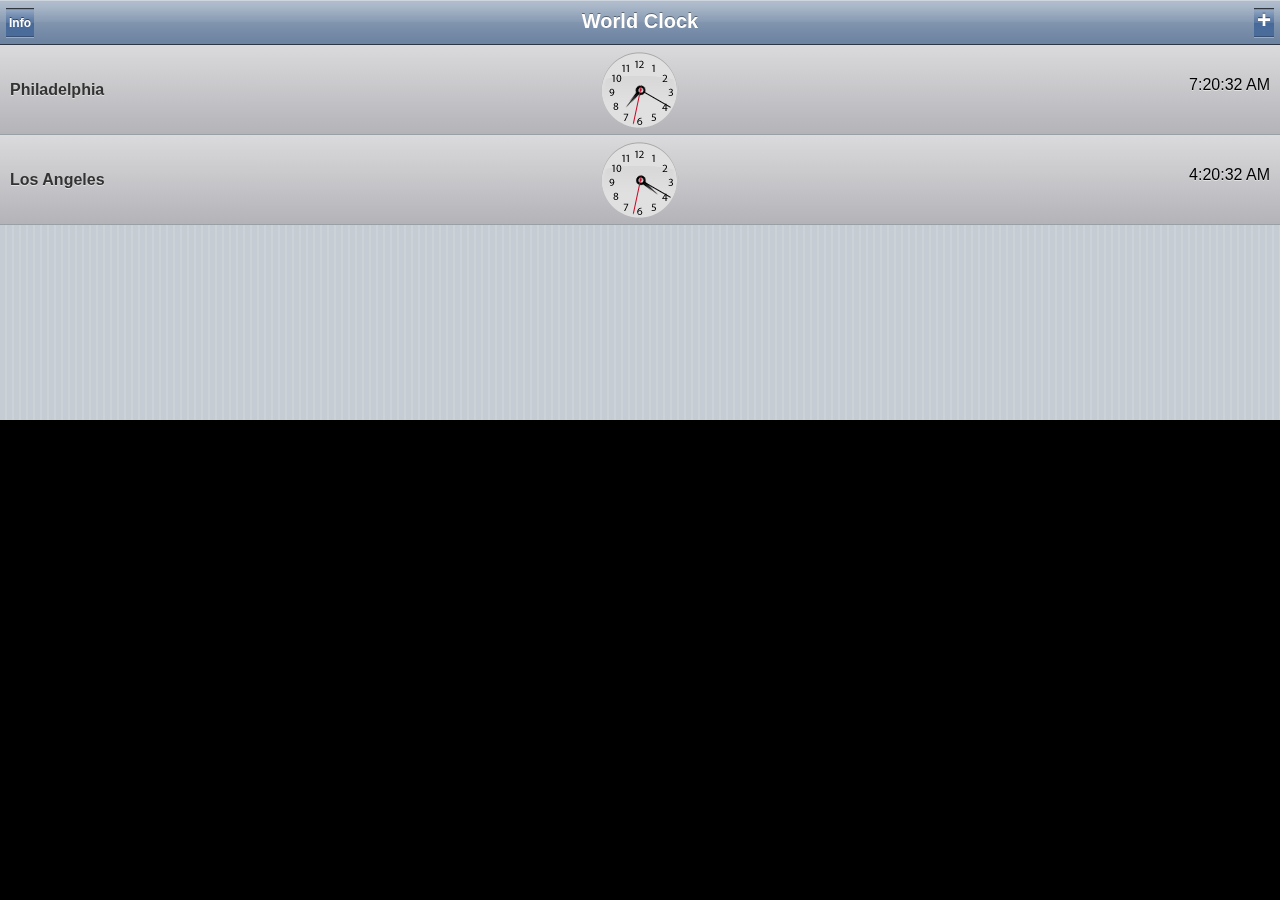
<file: jqtouch/demos/clock/index.html>
<!doctype html>
<html>
    <head>
        <meta charset="UTF-8" />
        <title>jQTouch &beta;</title>
        <style type="text/css" media="screen">@import "../../jqtouch/jqtouch.min.css";</style>
        <style type="text/css" media="screen">@import "../../themes/apple/theme.min.css";</style>
        <script src="../../jqtouch/jquery.1.3.2.min.js" type="text/javascript" charset="utf-8"></script>
        <script src="../../jqtouch/jqtouch.min.js" type="application/x-javascript" charset="utf-8"></script>
        <!-- 
            jQTouch Clock Demo
            All custom code is embedded below:
        -->
        <link rel="stylesheet" href="clock.css" type="text/css" media="screen" charset="utf-8" />
        <script type="text/javascript" charset="utf-8">
            $.jQTouch({
                icon: 'icon.png',
                startupScreen: 'img/startup.png'
            });
            $(function(){
                function addClock(label, tz){
                    var html = '';
                    html += '<div>'
                    html +=     '<div class="clock">'
                    html +=         '<div class="hour"></div>'
                    html +=         '<div class="min"></div>'
                    html +=         '<div class="sec"></div>'
                    html +=     '</div>'
                    html +=     '<div class="city">GMT</div>'
                    html +=     '<div class="time">Time</div>'
                    html += '</div>'
                    var insert = $(html);
                    $('#clocks').append(
                        insert.data('tz_offset', tz).find('.city').html(label).end()
                    );
                }
                function updateClocks(){
                    var localTime = new Date();
                    $('#clocks > div').each(function(){
                        var tz_offset = $(this).data('tz_offset') || 0;
                        var ms = localTime.getTime() 
                             + (localTime.getTimezoneOffset() * 60000)
                             + (tz_offset + 1) * 3600000;
                        var time = new Date(ms);
                        var hour = time.getHours();
                        var minute = time.getMinutes();
                        var second = time.getSeconds();
                        var $el = $(this);
                        var ampm = 'AM';
                        var nicehour = hour;
                        if (hour > 12 ) {
                            nicehour = hour - 12;
                            ampm = 'PM';
                        } else if ( hour == 0 ) {
                            nicehour = 12;
                        }
                        $('.hour', $el).css('-webkit-transform', 'rotate(' + ( hour * 30 + (minute/2) ) + 'deg)');
                        $('.min', $el).css('-webkit-transform', 'rotate(' + ( minute * 6 ) + 'deg)');
                        $('.sec', $el).css('-webkit-transform', 'rotate(' + ( second * 6 ) + 'deg)');
                        $('.time', this).html(nicehour + ':' + minute + ':' + second + ' ' + ampm);
                    });
                }
                $('#time').submit(function(){
                    addClock($('#label').val(), Number($('#timezone').val()));
                    $('input').blur();
                    $('#add .cancel').click();
                    this.reset();
                    return false;
                });
                addClock('Philadelphia', -5.0);
                addClock('Los Angeles', -8.0);
                updateClocks();
                setInterval(updateClocks, 1000);
            });
        </script>
    </head>
    <body>
        <div id="home">
            <div class="toolbar">
                <h1>World Clock</h1>
                <a href="#info" class="button leftButton flip">Info</a>
                <a href="#add" class="button add slideup">+</a>
            </div>
            <div id="clocks">
            </div>
        </div>
        <div class="form" id="add">
            <div class="toolbar">
                <h1>New Time Zone</h1>
                <a href="#add" class="cancel">Cancel</a>
            </div>
            <form id="time">
                <ul class="rounded">
                    <li><input type="text" id="label" name="Label" placeholder="Label"></li>
                    <li><select name="timezone" id="timezone">
                          <option value="-12.0">(GMT -12:00) Eniwetok</option>
                          <option value="-11.0">(GMT -11:00) Samoa</option>
                          <option value="-10.0">(GMT -10:00) Hawaii</option>
                          <option value="-9.0">(GMT -9:00) Alaska</option>
                          <option value="-8.0">(GMT -8:00) Pacific Time</option>
                          <option value="-7.0">(GMT -7:00) Mountain Time</option>
                          <option value="-6.0">(GMT -6:00) Central Time</option>
                          <option value="-5.0">(GMT -5:00) Eastern Time</option>
                          <option value="-4.0">(GMT -4:00) Atlantic Time</option>
                          <option value="-3.5">(GMT -3:30) Newfoundland</option>
                          <option value="-3.0">(GMT -3:00) Brazil</option>
                          <option value="-2.0">(GMT -2:00) Mid-Atlantic</option>
                          <option value="-1.0">(GMT -1:00 hour) Azores</option>
                          <option value="0.0" selected>(GMT) Western Europe Time</option>
                          <option value="1.0">(GMT +1:00 hour) Paris</option>
                          <option value="2.0">(GMT +2:00) Kaliningrad</option>
                          <option value="3.0">(GMT +3:00) Baghdad</option>
                          <option value="3.5">(GMT +3:30) Tehran</option>
                          <option value="4.0">(GMT +4:00) Abu Dhabi</option>
                          <option value="4.5">(GMT +4:30) Kabul</option>
                          <option value="5.0">(GMT +5:00) Ekaterinburg</option>
                          <option value="5.5">(GMT +5:30) New Delhi</option>
                          <option value="5.75">(GMT +5:45) Kathmandu</option>
                          <option value="6.0">(GMT +6:00) Colombo</option>
                          <option value="7.0">(GMT +7:00) Bangkok</option>
                          <option value="8.0">(GMT +8:00) Hong Kong</option>
                          <option value="9.0">(GMT +9:00) Tokyo</option>
                          <option value="9.5">(GMT +9:30) Adelaide</option>
                          <option value="10.0">(GMT +10:00) Eastern Australia</option>
                          <option value="11.0">(GMT +11:00) Solomon Islands</option>
                          <option value="12.0">(GMT +12:00) Fiji</option>
                    </select></li>
                </ul>
                <a href="#" style="margin: 10px;" class="whiteButton submit">Add Clock</a>
            </form>
        </div>
        <div id="info">
            <div class="toolbar">
                <h1>About</h1>
                <a href="#add" class="cancel">Cancel</a>
            </div>
            <div class="info">
                This is a demo for jQTouch. and we can put more things here. 
            </div>
        </div>
    </body>
</html>
</file>
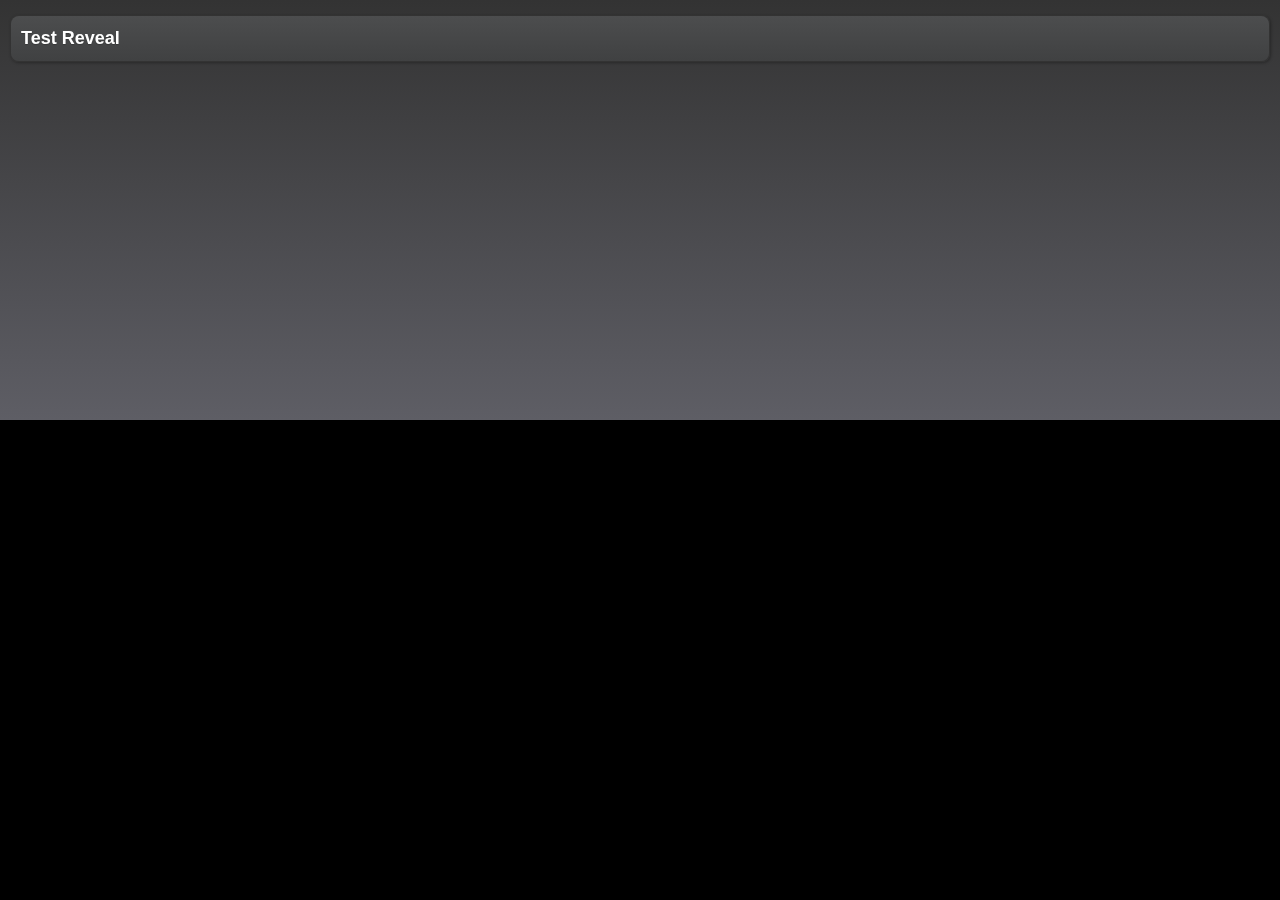
<file: jqtouch/demos/customanimation/index.html>
<!doctype html>
<html>
    <head>
        <meta charset="UTF-8" />
        <title>jQTouch &beta;</title>
        <style type="text/css" media="screen">@import "../../jqtouch/jqtouch.min.css";</style>
        <style type="text/css" media="screen">@import "../../themes/jqt/theme.min.css";</style>
        <script src="../../jqtouch/jquery.1.3.2.min.js" type="text/javascript" charset="utf-8"></script>
        <script src="../../jqtouch/jqtouch.min.js" type="application/x-javascript" charset="utf-8"></script>

        <script type="text/javascript" charset="utf-8">
            var jQT = new $.jQTouch({
                icon: 'jqtouch.png',
                addGlossToIcon: false,
                startupScreen: 'jqt_startup.png',
                statusBar: 'black',
                preloadImages: [
                    '../../themes/jqt/img/back_button.png',
                    '../../themes/jqt/img/back_button_clicked.png',
                    '../../themes/jqt/img/button_clicked.png',
                    '../../themes/jqt/img/grayButton.png',
                    '../../themes/jqt/img/whiteButton.png',
                    '../../themes/jqt/img/loading.gif'
                    ]
            });

            $(function(){
                jQT.addAnimation({
                    name: 'reveal',
                    selector: '.revealme'
                });
            });
        </script>
        <style type="text/css" media="screen">
            .reveal.in {
            	-webkit-animation-name: dontmove;
            	z-index: 0;
            }

            .reveal.out {
            	-webkit-animation-name: revealout;
            	z-index: 10;
            }

            .reveal.out.reverse {
            	z-index: 0;
            	-webkit-animation-name: dontmove;
            }

            .reveal.in.reverse {
            	z-index: 10;
            	-webkit-animation-name: revealin;
            }


            @-webkit-keyframes revealin {
                from { -webkit-transform: translateX(100%); }
                to { -webkit-transform: translateX(0); }
            }

            @-webkit-keyframes revealout {
                from { -webkit-transform: translateX(0); }
                to { -webkit-transform: translateX(100%); }
            }
        </style>
    </head>
    <body>
        <div id="test">
            <ul class="rounded">
                <li><a class="revealme" href="#page2">Test Reveal</a></li>
            </ul>
        </div>
        <div id="page2">
            <div style="font-size: 1.5em; text-align: center; margin: 160px 0 160px; font-family: Marker felt;">
                Pretty smooth, eh?            
            </div>
            <a style="margin:0 10px;color:rgba(0,0,0,.9)" href="#" class="whiteButton goback">Go back</a>
        </div>
    </body>
</html>
</file>
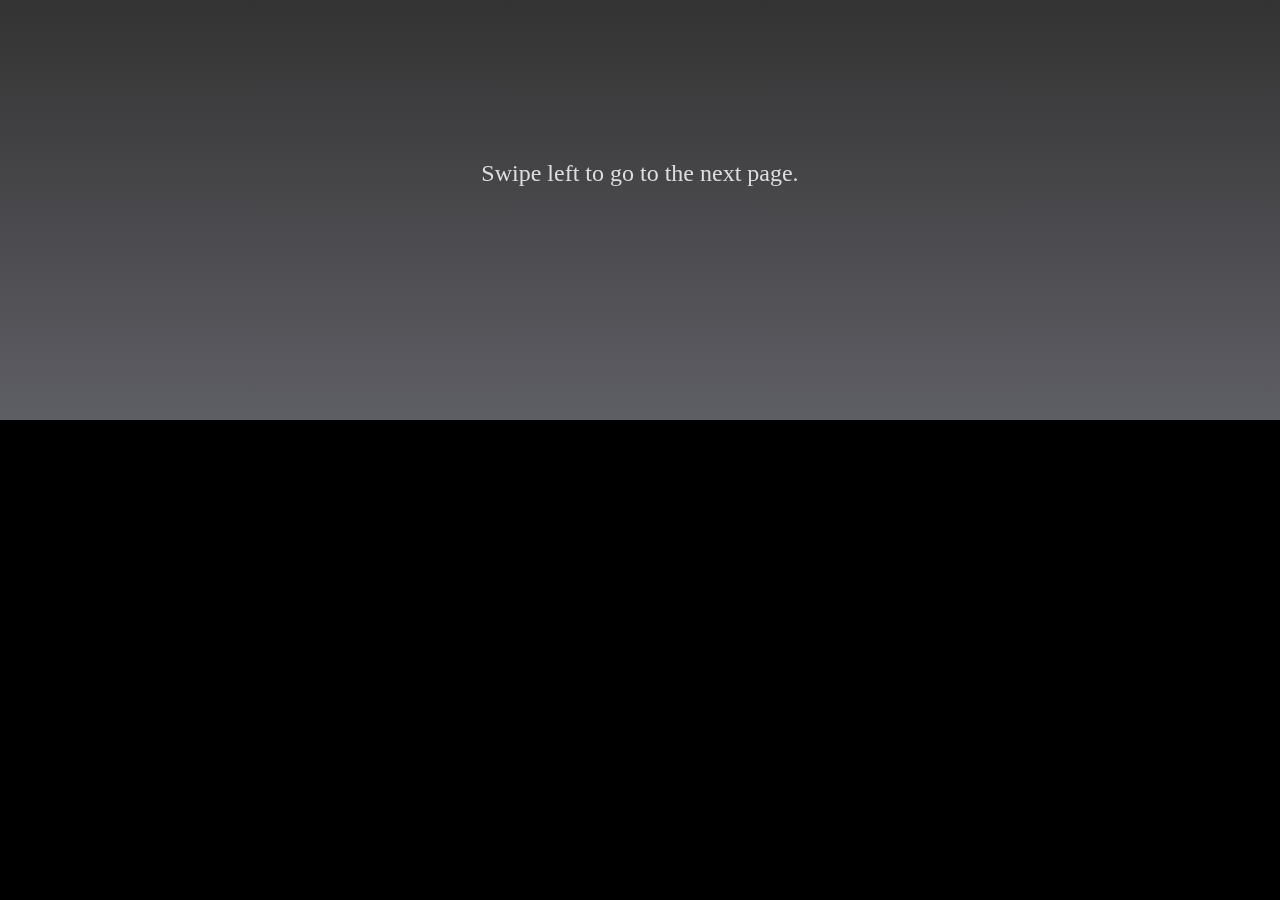
<file: jqtouch/demos/customanimation2/index.html>
<!doctype html>
<html>
    <head>
        <meta charset="UTF-8" />
        <title>jQTouch &beta;</title>
        <style type="text/css" media="screen">@import "../../jqtouch/jqtouch.min.css";</style>
        <style type="text/css" media="screen">@import "../../themes/jqt/theme.min.css";</style>
        <script src="../../jqtouch/jquery.1.3.2.min.js" type="text/javascript" charset="utf-8"></script>
        <script src="../../jqtouch/jqtouch.min.js" type="application/x-javascript" charset="utf-8"></script>

        <script type="text/javascript" charset="utf-8">
            var jQT = new $.jQTouch({
                icon: 'jqtouch.png',
                addGlossToIcon: false,
                startupScreen: 'jqt_startup.png',
                statusBar: 'black',
                preloadImages: [
                    '../../themes/jqt/img/back_button.png',
                    '../../themes/jqt/img/back_button_clicked.png',
                    '../../themes/jqt/img/button_clicked.png',
                    '../../themes/jqt/img/grayButton.png',
                    '../../themes/jqt/img/whiteButton.png',
                    '../../themes/jqt/img/loading.gif'
                    ]
            });

            $(function(){
                // This prevents scrolling
                $('body').bind('touchmove',function(){
                    event.preventDefault();
                });
                jQT.addAnimation({
                    name: 'pageflip',
                    selector: '.pageflip'
                });
                $('#page1').swipe(function(e, info){
                    if (info.direction === 'left') {
                        jQT.goTo($('#page2'), 'pageflip');
                    }
                });
                $('#page2').swipe(function(e, info){
                    if (info.direction === 'right') {
                        jQT.goBack('#page1');
                    }
                })
            });
        </script>
        <style type="text/css" media="screen">
            body {
                -webkit-transform-origin: 0 50%;
                -webkit-perspective: 800;
            }
            .pageflip {
                -webkit-transform-origin: 0 50%;
                -webkit-animation-duration: .5s;
            }
            .pageflip.in {
            	-webkit-animation-name: dontmove;
            	z-index: 0;
            }
            .pageflip.out {
            	-webkit-animation-name: pageflipout; /* Chill out, page */
            	z-index: 10;
            }
            .pageflip.out.reverse {
            	z-index: 0;
            	-webkit-animation-name: dontmove;
            }
            .pageflip.in.reverse {
            	z-index: 10;
            	-webkit-animation-name: pageflipin;
            }
            @-webkit-keyframes pageflipin {
                from { -webkit-transform: rotateY(-90deg); }
                to { -webkit-transform: rotateY(0); }
            }
            @-webkit-keyframes pageflipout {
                from { -webkit-transform: rotateY(0); }
                to { -webkit-transform: rotateY(-90deg); }
            }
            
            
            /* Just for looks */
            body > div > div {
                font-size: 1.5em; text-align: center; margin: 160px 0 0; font-family: Marker felt;
            }
        </style>
    </head>
    <body>
        <div id="page1" class="touch">
            <div>
                Swipe left to go to the next page.
            </div>
        </div>
        <div id="page2" class="touch">
            <div>
                Swipe right to go back.                
            </div>
        </div>
    </body>
</html>
</file>
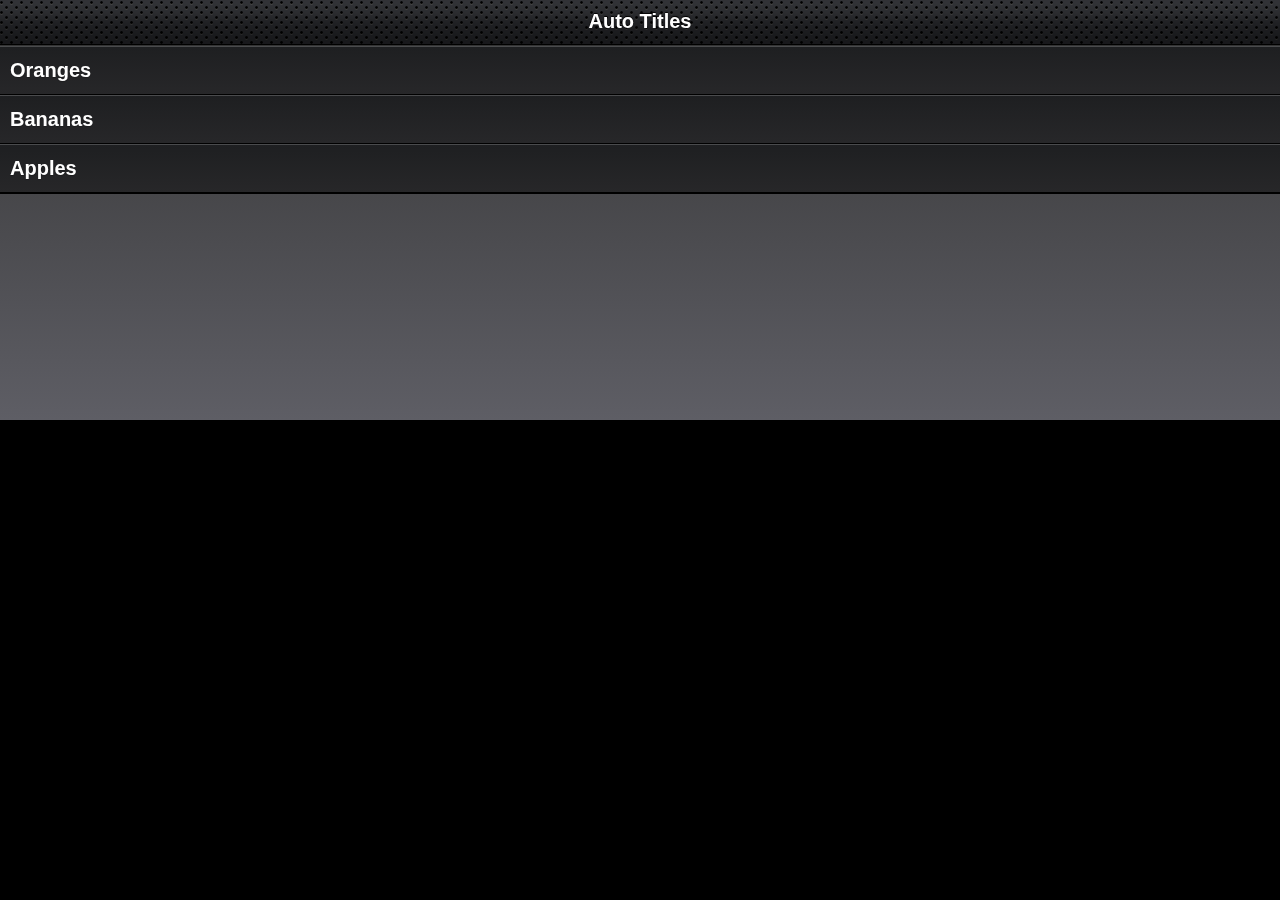
<file: jqtouch/demos/ext_autotitles/index.html>
<!doctype html>
<html>
    <head>
        <meta charset="UTF-8" />
        <title>jQT.Floaty</title>
        <style type="text/css" media="screen">@import "../../jqtouch/jqtouch.min.css";</style>
        <style type="text/css" media="screen">@import "../../themes/jqt/theme.min.css";</style>
        <script src="../../jqtouch/jquery.1.3.2.min.js" type="text/javascript" charset="utf-8"></script>
        <script src="../../jqtouch/jqtouch.min.js" type="application/x-javascript" charset="utf-8"></script>
        <script src="../../extensions/jqt.autotitles.js" type="application/x-javascript" charset="utf-8"></script>

        <script type="text/javascript" charset="utf-8">
            var jQT = new $.jQTouch({
                icon: 'jqtouch.png',
                addGlossToIcon: false,
                startupScreen: 'jqt_startup.png',
                statusBar: 'black'
            });
        </script>
    </head>
    <body>
        <div id="page1">
            <div class="toolbar">
                <h1>Auto Titles</h1>
            </div>
            <ul class="edgetoedge">
                <li><a href="#page2">Oranges</a></li>
                <li><a href="#page2">Bananas</a></li>
                <li><a href="#page2">Apples</a></li>
            </ul>
        </div>
        <div id="page2">
            <div class="toolbar">
                <a href="#" class="back">back</a>
                <h1>[Fruit Name]</h1>
            </div>
            <div class="info">
                The title for this page was automatically set from it&#8217;s referring link, no extra scripts required. Just include the extension and this happens.
            </div>
        </div>
    </body>
</html>
</file>
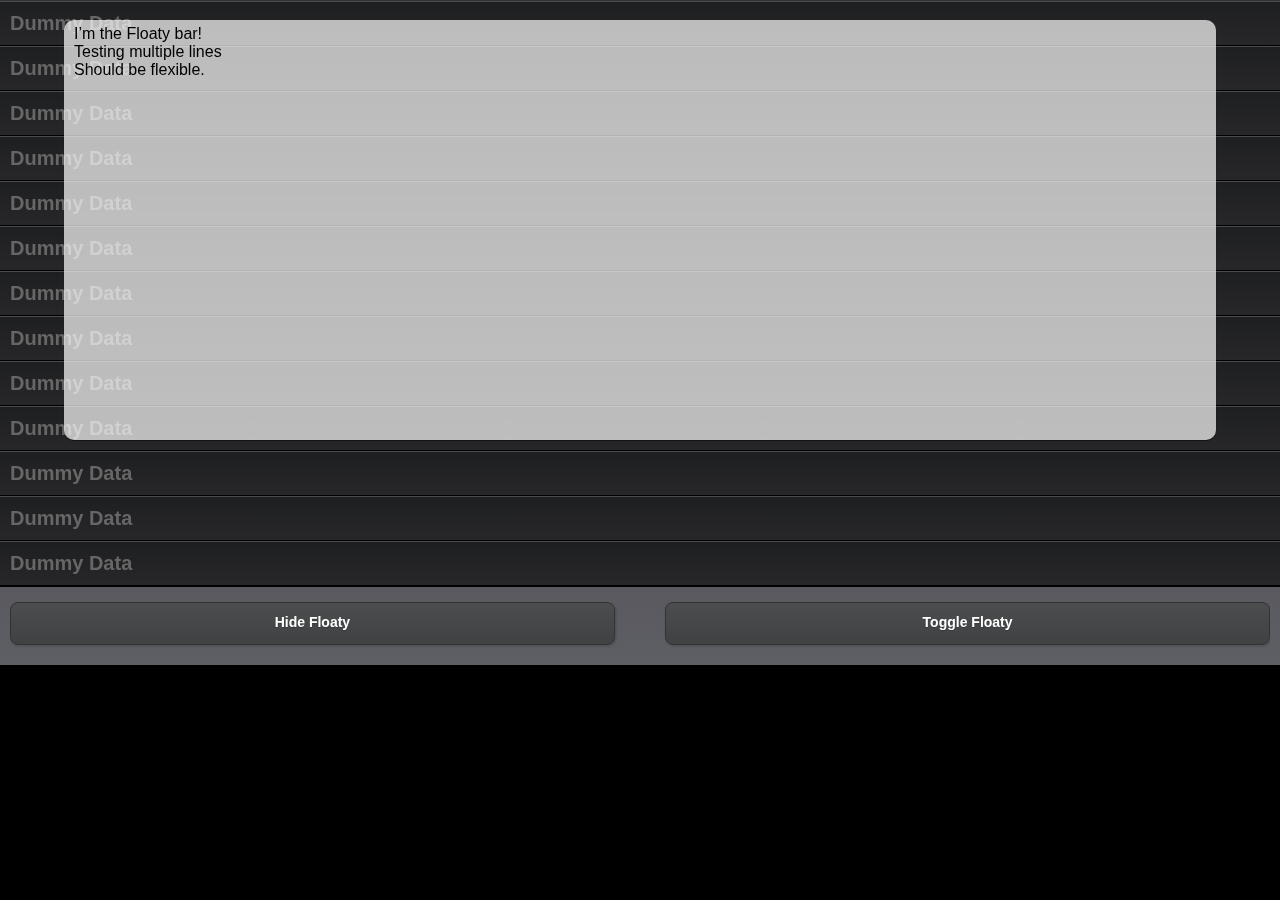
<file: jqtouch/demos/ext_floaty/index.html>
<!doctype html>
<html>
    <head>
        <meta charset="UTF-8" />
        <title>jQT.Floaty</title>
        <style type="text/css" media="screen">@import "../../jqtouch/jqtouch.min.css";</style>
        <style type="text/css" media="screen">@import "../../themes/jqt/theme.min.css";</style>
        <script src="../../jqtouch/jquery.1.3.2.min.js" type="text/javascript" charset="utf-8"></script>
        <script src="../../jqtouch/jqtouch.min.js" type="application/x-javascript" charset="utf-8"></script>
        <script src="../../extensions/jqt.floaty.js" type="application/x-javascript" charset="utf-8"></script>

        <script type="text/javascript" charset="utf-8">
            var jQT = new $.jQTouch({
                icon: 'jqtouch.png',
                addGlossToIcon: false,
                startupScreen: 'jqt_startup.png',
                statusBar: 'black',
                slideSelector: '.slide'
            });

            $(function(){
                
                $('#togglefloaty').click(function(){
                    $('.floaty').toggleFloaty();
                    $(this).removeClass('active');
                    return false;
                });

                $('#hidefloaty').click(function(){
                    $('.floaty').hideFloaty();
                    $(this).removeClass('active');
                    return false;
                });
                
                $('.floaty').makeFloaty({
                    spacing: 20,
                    time: '1s'
                });

            });
        </script>
        <style type="text/css" media="screen">
            .floaty {
                -webkit-border-radius: 10px;
                -webkit-box-shadow: rgba(0,0,0, .5) 0px 1px 1px;
                width: 90%;
                margin: 0 5%;
                padding: 5px 10px;
                background: rgba(255,255,255,.7);
                color: #000;
            }
        </style>
    </head>
    <body>
        <div id="test">
            <ul class="edgetoedge">
                <li>Dummy Data</li>
                <li>Dummy Data</li>
                <li>Dummy Data</li>
                <li>Dummy Data</li>
                <li>Dummy Data</li>
                <li>Dummy Data</li>
                <li>Dummy Data</li>
                <li>Dummy Data</li>
                <li>Dummy Data</li>
                <li>Dummy Data</li>
                <li>Dummy Data</li>
                <li>Dummy Data</li>
                <li>Dummy Data</li>
            </ul>
            <ul class="individual">
                <li><a href="#" id="hidefloaty">Hide Floaty</a></li>
                <li><a href="#" id="togglefloaty">Toggle Floaty</a></li>
            </ul>
        </div>
        <div id="page2">
            <div style="font-size: 1.5em; text-align: center; margin: 160px 0 160px; font-family: Marker felt;">
                Pretty smooth, eh?            
            </div>
            <a style="margin:0 10px;color:rgba(0,0,0,.9)" href="#" class="whiteButton goback">Go back</a>
        </div>
        <div class="floaty">
            I&#8217;m the Floaty bar!<br />
            Testing multiple lines<br />
            Should be flexible.
        </div>
    </body>
</html>
</file>
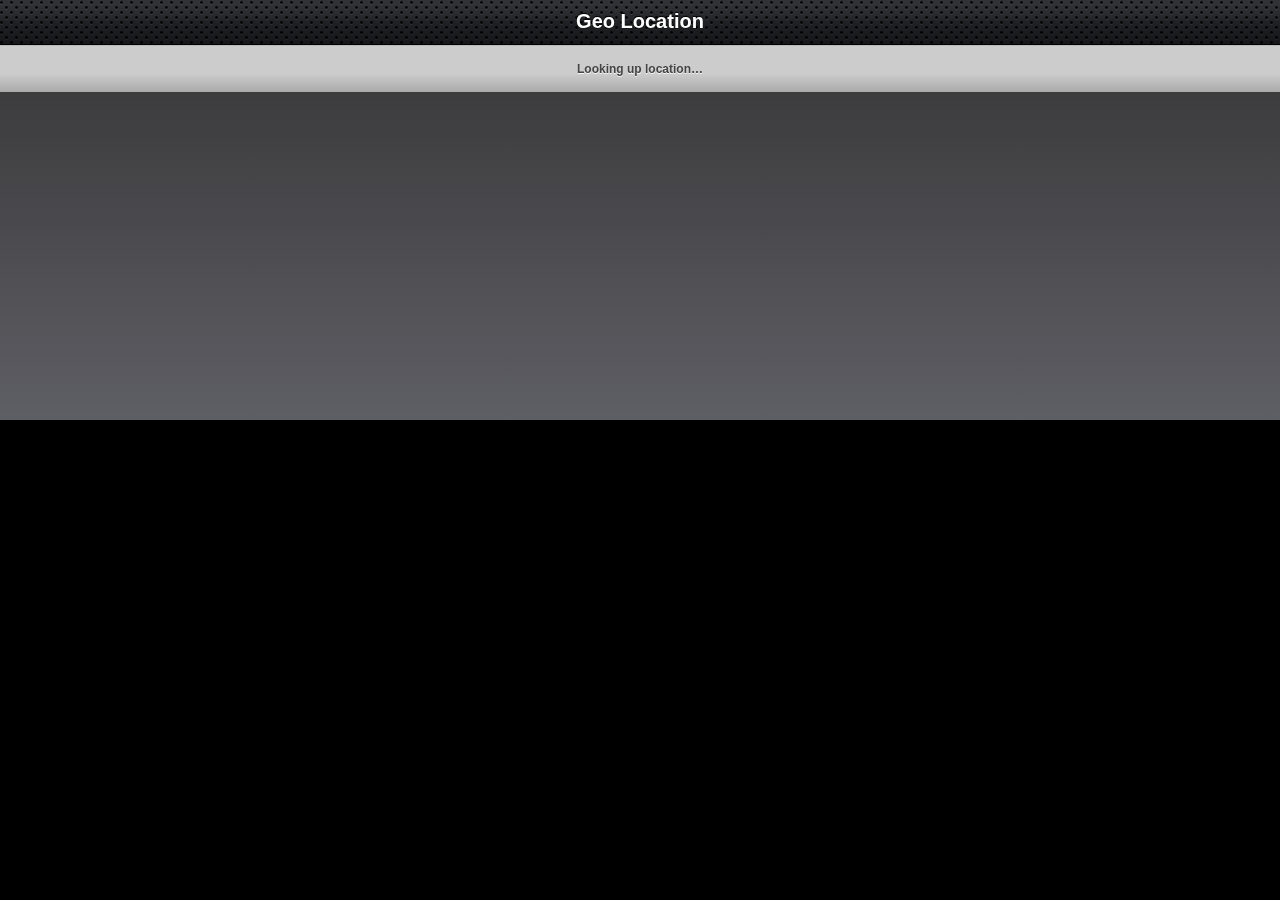
<file: jqtouch/demos/ext_location/index.html>
<!doctype html>
<html>
    <head>
        <meta charset="UTF-8" />
        <title>jQT.Location</title>
        <style type="text/css" media="screen">@import "../../jqtouch/jqtouch.min.css";</style>
        <style type="text/css" media="screen">@import "../../themes/jqt/theme.min.css";</style>
        <script src="../../jqtouch/jquery.1.3.2.min.js" type="text/javascript" charset="utf-8"></script>
        <script src="../../jqtouch/jqtouch.min.js" type="application/x-javascript" charset="utf-8"></script>
        <script src="../../extensions/jqt.location.js" type="application/x-javascript" charset="utf-8"></script>


        <script type="text/javascript" charset="utf-8">
            var jQT = new $.jQTouch({
                icon: 'jqtouch.png',
                addGlossToIcon: false,
                startupScreen: 'jqt_startup.png',
                statusBar: 'black'
            });

            $(function(){
                function setDisplay(text) {
                    $('.info').empty().append(text)
                }
                
                // We pass "updateLocation" a callback function,
                // to run once we have the coordinates.
                // We also set it to a variable, so we can know
                // right away if it's working or not
                var lookup = jQT.updateLocation(function(coords){
                    if (coords) {
                        setDisplay('Latitude: ' + coords.latitude + '<br />Longitude: ' + coords.longitude);
                    } else {
                        setDisplay('Device not capable of geo-location.');
                    }
                });

                if (lookup) {
                    setDisplay('Looking up location&hellip;');
                }
            });
        </script>

    </head>
    <body>
        <div>
            <div class="toolbar">
                <h1>Geo Location</h1>
            </div>
            <div class="info"></div>
        </div>
    </body>
</html>
</file>
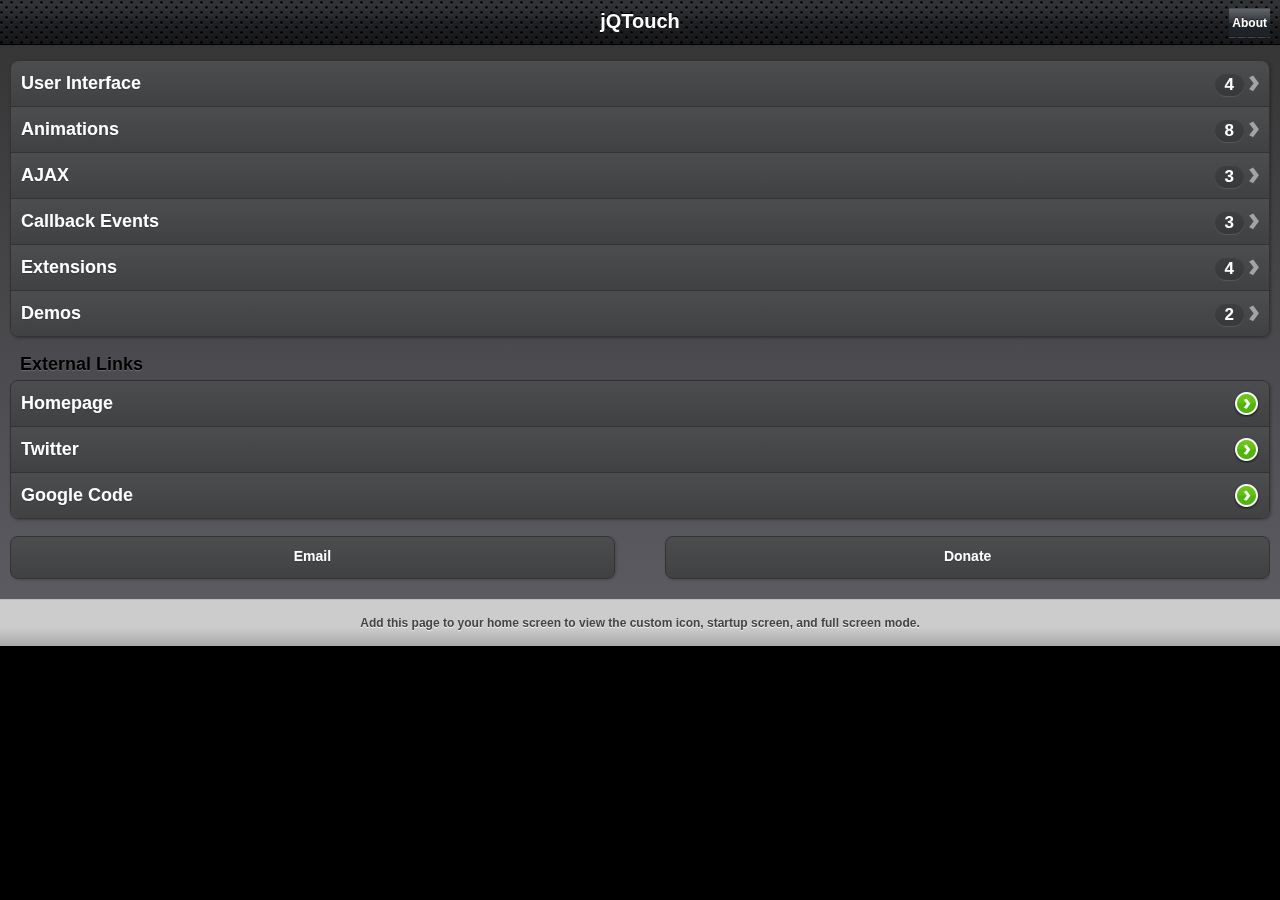
<file: jqtouch/demos/main/index.html>
<!doctype html>
<html>
    <head>
        <meta charset="UTF-8" />
        <title>jQTouch &beta;</title>
        <style type="text/css" media="screen">@import "../../jqtouch/jqtouch.min.css";</style>
        <style type="text/css" media="screen">@import "../../themes/jqt/theme.min.css";</style>
        <script src="../../jqtouch/jquery.1.3.2.min.js" type="text/javascript" charset="utf-8"></script>
        <script src="../../jqtouch/jqtouch.min.js" type="application/x-javascript" charset="utf-8"></script>
        <script type="text/javascript" charset="utf-8">
            var jQT = new $.jQTouch({
                icon: 'jqtouch.png',
                addGlossToIcon: false,
                startupScreen: 'jqt_startup.png',
                statusBar: 'black',
                preloadImages: [
                    '../../themes/jqt/img/back_button.png',
                    '../../themes/jqt/img/back_button_clicked.png',
                    '../../themes/jqt/img/button_clicked.png',
                    '../../themes/jqt/img/grayButton.png',
                    '../../themes/jqt/img/whiteButton.png',
                    '../../themes/jqt/img/loading.gif'
                    ]
            });
            // Some sample Javascript functions:
            $(function(){
                // Show a swipe event on swipe test
                $('#swipeme').swipe(function(evt, data) {                
                    $(this).html('You swiped <strong>' + data.direction + '</strong>!');
                });
                $('a[target="_blank"]').click(function() {
                    if (confirm('This link opens in a new window.')) {
                        return true;
                    } else {
                        $(this).removeClass('active');
                        return false;
                    }
                });
                // Page animation callback events
                $('#pageevents').
                    bind('pageAnimationStart', function(e, info){ 
                        $(this).find('.info').append('Started animating ' + info.direction + '&hellip; ');
                    }).
                    bind('pageAnimationEnd', function(e, info){
                        $(this).find('.info').append(' finished animating ' + info.direction + '.<br /><br />');
                    });
                // Page animations end with AJAX callback event, example 1 (load remote HTML only first time)
                $('#callback').bind('pageAnimationEnd', function(e, info){
                    if (!$(this).data('loaded')) {                      // Make sure the data hasn't already been loaded (we'll set 'loaded' to true a couple lines further down)
                        $(this).append($('<div>Loading</div>').         // Append a placeholder in case the remote HTML takes its sweet time making it back
                            load('ajax.html .info', function() {        // Overwrite the "Loading" placeholder text with the remote HTML
                                $(this).parent().data('loaded', true);  // Set the 'loaded' var to true so we know not to re-load the HTML next time the #callback div animation ends
                            }));
                    }
                });
                // Orientation callback event
                $('body').bind('turn', function(e, data){
                    $('#orient').html('Orientation: ' + data.orientation);
                });
            });
        </script>
        <style type="text/css" media="screen">
            body.fullscreen #home .info {
                display: none;
            }
            #about {
                padding: 100px 10px 40px;
                text-shadow: rgba(255, 255, 255, 0.3) 0px -1px 0;
                font-size: 13px;
                text-align: center;
                background: #161618;
            }
            #about p {
                margin-bottom: 8px;
            }
            #about a {
                color: #fff;
                font-weight: bold;
                text-decoration: none;
            }
        </style>
    </head>
    <body>
        <div id="about" class="selectable">
                <p><img src="jqtouch.png" /></p>
                <p><strong>jQTouch</strong><br />Version 1.0 beta<br />
                    <a href="http://www.davidkaneda.com">By David Kaneda</a></p>
                <p><em>Create powerful mobile apps with<br /> just HTML, CSS, and jQuery.</em></p>
                <p>
                    <a href="http://twitter.com/jqtouch" target="_blank">@jQTouch on Twitter</a>
                </p>
                <p><br /><br /><a href="#" class="grayButton goback">Close</a></p>
        </div>
        <div id="ajax">
            <div class="toolbar">
                <h1>AJAX</h1>
                <a class="back" href="#home">Home</a>
            </div>
            <ul class="rounded">
                <li class="arrow"><a href="#ajax_post">POST Form Example</a></li>
                <li class="arrow"><a href="/node/9">GET Example</a></li>
                <li class="arrow"><a href="#callback">With Callback</a></li>
            </ul>
        </div>
        <div id="animations">
            <div class="toolbar">
                <h1>Animations</h1>
                <a class="back" href="#">Home</a>
            </div>
            <ul class="rounded">
                <li><a href="#animdemo">Slide</a></li>
                <li><a class="slideup" href="#animdemo">Slide Up</a></li>
                <li><a class="dissolve" href="#animdemo">Dissolve</a></li>
                <li><a class="fade" href="#animdemo">Fade</a></li>
                <li><a class="flip" href="#animdemo">Flip</a></li>
                <li><a class="pop" href="#animdemo">Pop</a></li>
                <li><a class="swap" href="#animdemo">Swap</a></li>
                <li><a class="cube" href="#animdemo">Cube</a></li>
            </ul>
            <div class="info">
                Custom animations are also <a href="http://code.google.com/p/jqtouch/wiki/Animations" target="_blank">easy to write</a>. <br />View the source in <code>demos/customanimation</code> to see how.
            </div>
        </div>
        <div id="animdemo">
            <div style="font-size: 1.5em; text-align: center; margin: 160px 0 160px; font-family: Marker felt;">
                Pretty smooth, eh?            
            </div>
            <a style="margin:0 10px;color:rgba(0,0,0,.9)" href="#" class="whiteButton goback">Go back</a>
        </div>
        <div id="callback">
            <div class="toolbar">
                <h1>AJAX w/Callback</h1>
                <a class="back" href="#">Ajax</a>
            </div>
        </div>
        <div id="callbacks">
            <div class="toolbar">
                <h1>Events</h1>
                <a class="back" href="#home">Home</a>
            </div>
            <ul class="rounded">
                <li><a href="#pageevents">Page events</a></li>
                <li id="swipeme">Swipe me!</li>
                <li id="orient">Orientation: <strong>profile</strong></li>
            </ul>
        </div>
        <div id="demos">
            <div class="toolbar">
                <h1>Demos</h1>
                <a class="back" href="#home">Home</a>
            </div>
            <div class="info">
                These apps open in a new window. Don&#8217;t forget to save them to your home screen to enable full-screen mode.
            </div>
            <ul class="rounded">
                <li class="forward"><a target="_webapp" href="../todo/">To-Do app</a></li>
                <li class="forward"><a target="_webapp" href="../clock/">Clock app</a></li>
            </ul>
        </div>
        <div id="edge">
            <div class="toolbar">
                <h1>Edge to Edge</h1>
                <a href="#" class="back">Back</a>
            </div>
            <ul class="edgetoedge">
                <li class="sep">F</li>
                <li><a href="#">Flintstone, <em>Fred</em></a></li>
                <li><a href="#">Flintstone, <em>Pebble</em></a></li>
                <li><a href="#">Flintstone, <em>Wilma</em></a></li>
                <li class="sep">J</li>
                <li><a href="#">Jetson, <em>Elroy</em></a></li>
                <li><a href="#">Jetson, <em>George</em></a></li>
                <li><a href="#">Jetson, <em>Jane</em></a></li>
                <li><a href="#">Jetson, <em>Judy</em></a></li>
                <li class="sep">R</li>
                <li><a href="#">Rubble, <em>Bambam</em></a></li>
                <li><a href="#">Rubble, <em>Barney</em></a></li>
                <li><a href="#">Rubble, <em>Betty</em></a></li>
            </ul>
        </div>
        <div id="extensions">
            <div class="toolbar">
                <h1>Extensions</h1>
                <a class="back" href="#home">Home</a>
            </div>
            <div class="info">
                These apps open in a new window. Don&#8217;t forget to save them to your home screen to enable full-screen mode.
            </div>
            <ul class="rounded">
                <li class="forward"><a target="_webapp" href="../ext_location/">Geo Location</a></li>
                <li class="forward"><a target="_webapp" href="../ext_offline/">Offline Utility</a></li>
                <li class="forward"><a target="_webapp" href="../ext_floaty/">Floaty Bar</a></li>
                <li class="forward"><a target="_webapp" href="../ext_autotitles/">Auto Titles</a></li>
            </ul>
        </div>
        <div id="forms">
            <div class="toolbar">
                <h1>Forms</h1>
                <a href="#" class="back">Back</a>
            </div>
            <form>
                <ul class="edit rounded">
                    <li><input type="text" name="name" placeholder="Text" id="some_name" /></li>
                    <li><input type="text" name="search" placeholder="Search" id="some_name" /></li>
                    <li><input type="text" name="phone" placeholder="Phone" id="some_name"  /></li>
                    <li><input type="text" name="zip" placeholder="Numbers" id="some_name" /></li>
                    <li><textarea placeholder="Textarea" ></textarea></li>
                    <li>Sample Toggle <span class="toggle"><input type="checkbox" /></span></li>
                    <li>
                        <select id="lol">
                            <optgroup label="Swedish Cars">
                                <option value ="volvo">Volvo</option>
                                <option value ="saab">Saab</option>
                            </optgroup>
                            <optgroup label="German Cars">
                                <option value ="mercedes">Mercedes</option>
                                <option value ="audi">Audi</option>
                            </optgroup>
                        </select>
                    </li>
                    <li><input type="password" name="some_name" value="iphonedelcopon" id="some_name" /></li>
                    <li><input type="checkbox" name="some_name" value="Hello" id="some_name" title="V8 Engine Type" /></li>
                    <li><input type="checkbox" name="some_name" value="Hello" checked="checked" id="some_name" title="V12 Engine Type" /></li>
                    <li><input type="radio" name="some_name" value="Hello" id="some_name" title="Only cars" /></li>
                    <li><input type="radio" name="some_name" value="Hello" id="some_name" title="Only motorbikes" /></li>
                </ul>
            </form>
        </div>
        <div id="home" class="current">
            <div class="toolbar">
                <h1>jQTouch</h1>
                <a class="button slideup" id="infoButton" href="#about">About</a>
            </div>
            <ul class="rounded">
                <li class="arrow"><a href="#ui">User Interface</a> <small class="counter">4</small></li>
                <li class="arrow"><a href="#animations">Animations</a> <small class="counter">8</small></li>
                <li class="arrow"><a href="#ajax">AJAX</a> <small class="counter">3</small></li>
                <li class="arrow"><a href="#callbacks">Callback Events</a> <small class="counter">3</small></li>
                <li class="arrow"><a href="#extensions">Extensions</a> <small class="counter">4</small></li>
                <li class="arrow"><a href="#demos">Demos</a> <small class="counter">2</small></li>
            </ul>
            <h2>External Links</h2>
            <ul class="rounded">
                <li class="forward"><a href="http://www.jqtouch.com/" target="_blank">Homepage</a></li>
                <li class="forward"><a href="http://www.twitter.com/jqtouch" target="_blank">Twitter</a></li>
                <li class="forward"><a href="http://code.google.com/p/jqtouch/w/list" target="_blank">Google Code</a></li>
            </ul>
            <ul class="individual">
                <li><a href="&#109;&#097;&#105;&#108;&#116;&#111;:&#100;&#107;&#064;&#109;&#111;&#114;&#102;&#117;&#110;&#107;&#046;&#099;&#111;&#109;" target="_blank">Email</a></li>
                <li><a href="http://tinyurl.com/support-jqt" target="_blank">Donate</a></li>
            </ul>
            <div class="info">
                <p>Add this page to your home screen to view the custom icon, startup screen, and full screen mode.</p>
            </div>
        </div>
        <div id="metal">
            <div class="toolbar">
                <h1>Metal Lists</h1>
                <a href="#" class="back">Back</a>
            </div>
            <ul class="metal">
                <li class="arrow"><a href="#"><small>AM</small> 9:40 <em>Buenos Aires</em></a></li>
                <li class="arrow"><a href="#"><small>PM</small> 19:40 <em>Singapur</em></a></li>
                <li class="arrow"><a href="#"><small>PM</small> 22:40 <em>Japan</em></a></li>
                <li class="arrow"><a href="#"><small>PM</small> 11:40 <em>New York</em></a></li>
                <li class="arrow"><a href="#"><small>PM</small> 9:40 <em>Ontario</em></a></li>
            </ul>
        </div>
        <div id="pageevents">
            <div class="toolbar">
                <h1>Page Events</h1>
                <a class="back" href="#">Events</a>
            </div>
            <div class="info" style="font-weight: normal;">
            </div>
        </div>
        <div id="plastic">
            <div class="toolbar">
                <h1>Plastic Lists</h1>
                <a href="#" class="back">Back</a>
            </div>
            <ul class="plastic">
                <li class="arrow"><a href="#">Simple list</a></li>
                <li class="arrow"><a href="#">Contact list</a></li>
                <li class="arrow"><a href="#">Content List</a></li>
                <li class="arrow"><a href="#">Metal list</a></li>
            </ul>
            <div class="info">
                <p><strong>Best enjoyed on a real iPhone</strong></p>
            </div>
        </div>
        <div id="ui">
            <div class="toolbar">
                <h1>UI Demos</h1>
                <a class="back" href="#">Home</a>
            </div>

            <h2>Lists</h2>
            <ul class="rounded">
                <li class="arrow"><a href="#edge">Edge to Edge</a></li>
                <li class="arrow"><a href="#plastic">Plastic</a></li>
                <li class="arrow"><a href="#metal">Metal</a></li>
            </ul>
            <h2>Forms</h2>
            <ul class="rounded">
                <li class="arrow"><a href="#forms">Forms</a></li>
            </ul>
        </div>

        <form id="ajax_post" action="ajax_post.php" method="POST" class="form">
            <div class="toolbar">
                <h1>Post Demo</h1>
                <a class="back" href="#">Ajax</a>
            </div>
            <ul class="rounded">
                <li><input type="text" name="zip" value="" placeholder="Zip Code" /></li>
            </ul>
            <a style="margin:0 10px;color:rgba(0,0,0,.9)" href="#" class="submit whiteButton">Submit</a>
        </form>
    </body>
</html>
</file>
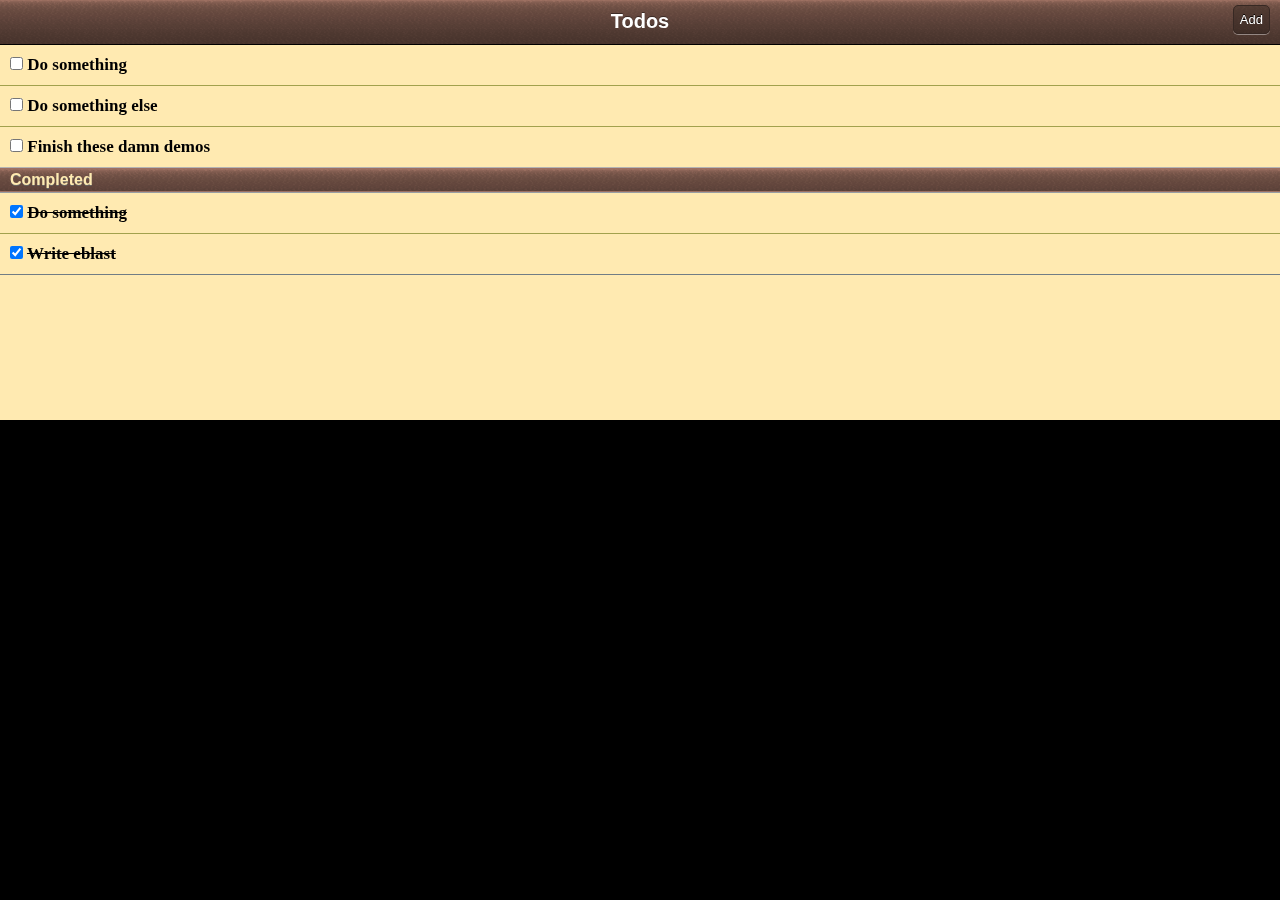
<file: jqtouch/demos/todo/index.html>
<!doctype html>
<html>
    <head>
        <meta charset="UTF-8" />
        <title>jQTodo &beta;</title>
        <style type="text/css" media="screen">@import "../../jqtouch/jqtouch.min.css";</style>
        <style type="text/css" media="screen">@import "../../themes/apple/theme.min.css";</style>
        <style type="text/css" media="screen">
            ul li {
                background-color: #ffeab1;
                font-family: "Marker Felt";
                color: #000;
                border-top: 1px solid #a2a14d;
            }
            ul li input[type="checkbox"] {
                background-color: #e8a322;
                border: 2px solid #e8a322;
            }
            ul li input[type="text"], ul li textarea {
                background-color: #ffeab1;
            }
            textarea {
                background-color: #e8a322;
            }
            .complete span {
                text-decoration: line-through;
            }
            li small {
                opacity: 0;
                overflow: hidden;
                width: 0 !important;
                -webkit-transition: 250ms all ease-in-out;
            }
            li.editingmode small {
                opacity: 1;
                width: 50% !important;
            }
            .toolbar {
                background: url([data-uri]) top left repeat-x;
                border: 0;
                border-bottom: 1px solid #000;
            }
            body > .edgetoedge, body > * {
                background: #ffeab1 none;
            }
            body .toolbar .btn2 {
                -webkit-border-radius: 5px;
                -webkit-border-image: none;
                display: block;
                background: rgba(40, 29, 25, .4) none !important;
                padding: 6px;
                border: 1px solid #372823;
                float: left;
                color: #fff;
                -webkit-box-shadow: rgba(255,255,255, .4) 0 1px 0;
                text-decoration: none;
                position: absolute;
                top: 5px;
                right: 10px;
                font-size: 13px;
                text-shadow: #000 0 -1px 0;
                display: inline;
            }
            .btn2.active {
                background-color: rgba(0,0,0,.5);
            }
            .edgetoedge h4 {
                border: 0;
                background: url([data-uri]) top left repeat-x;
                color: #ffeab1;
                border-bottom: 1px solid #9d7062;
                border-top: 1px solid #9d7062;
            }
        </style>
        <script src="../../jqtouch/jquery.1.3.2.min.js" type="text/javascript" charset="utf-8"></script>
        <script src="../../jqtouch/jqtouch.min.js" type="application/x-javascript" charset="utf-8"></script>
        <script type="text/javascript" charset="utf-8">
            var jQT = $.jQTouch({
                icon: 'icon.png',
                startupScreen: 'startup.png'
            });
            // Some sample Javascript functions:
            $(function(){
                function submitForm(){
                    $el = $('#add form');
                    if ($('#todo', $el).val().length > 1) {
                        var itemid = $('#home ul li').length + 1;
                        $('#home .incomplete').append($('<li><input type="checkbox" /> <span>' + $('#todo', $el).val() + '</span></li>'));
                    }
                    jQT.goBack();
                    $el.get(0).reset();
                    return false;
                }
                $('#add form').submit(submitForm);
                $('#add .whiteButton').click(submitForm);
                $('.complete li, .incomplete li').bind('swipe', function(){
                   $(this).toggleClass('editingmode');
                });
                $('input[type="checkbox"]').live('change', function(){
                    var $el = $(this);
                    if ($el.attr('checked')) {
                        $el.parent().prependTo('.complete');
                    } else {
                        $el.parent().appendTo('.incomplete');
                    }
                });
            });
        </script>
    </head>
    <body>
        <div id="home" selected="true" class="edgetoedge form">
            <div class="toolbar">
                <h1>Todos</h1>
                <a href="#add" class="btn2 slideup">Add</a>
            </div>
            <form>
            <ul class="incomplete">
                <li><input type="checkbox" /> <span>Do something</span> <small><a href="#">Blah</a></small></li>
                <li><input type="checkbox" /> <span>Do something else</span></li>
                <li><input type="checkbox" /> <span>Finish these damn demos</span></li>
            </ul>
            <h4>Completed</h4>
            <ul class="complete">
                <li><input type="checkbox" checked /> <span>Do something</span></li>
                <li><input type="checkbox" checked /> <span>Write eblast</span></li>
            </ul>
            </form>
        </div>
        <div id="add" class="edit">
            <form>
                <div class="toolbar">
                    <h1>New Todo</h1>
                    <a href="#" class="btn2 goback">Cancel</a>
                </div>
                <ul class="rounded">
                    <li><input type="text" id="todo" placeholder="Enter your todo..." /></li>
                    <!-- <li><textarea id="description" placeholder="Descripton"></textarea></li> -->
                </ul>
                <a href="#" class="whiteButton" style="margin: 10px">Add</a>
            </form>
        </div>
    </body>
</html>
</file>
<file: jqtouch/demos/clock/clock.css>
* {
    margin: 0;
    padding: 0;
}
body {
    font-family: "Helvetica Neue",Arial,Helvetica,Geneva,sans-serif;
}
.clock {
    background: url(img/face.png);
    position: relative;
    width: 78px;
    height: 78px;
    margin: 5px auto;
    overflow: hidden;
}
.hour,.min,.sec {
    width: 9px;
    height: 78px;
    position: absolute;
    top: 0;
    left: 35px;
}
.hour {
    background: url(img/hour.png);
}
.min {
    background: url(img/minute.png);
}
.sec {
    background: url(img/second.png);
}
#clocks > div {
    background: -webkit-gradient(linear,0% 0%,0% 100%,from(#dadadc),to(#b4b3b8));
    border-bottom: 1px solid #9a9fa5;
    border-top: 1px solid #dbdbdd;
    text-shadow: rgba(255,255,255,.5) 0 1px 0;
    position: relative;
}
.city {
    display: block;
    position: absolute;
    top: 35px;
    font-weight: bold;
    color: #333;
    left: 10px;
}
.time {
    display: block;
    position: absolute;
    right: 10px;
    top: 30px;
}
.time span {
}
</file>
